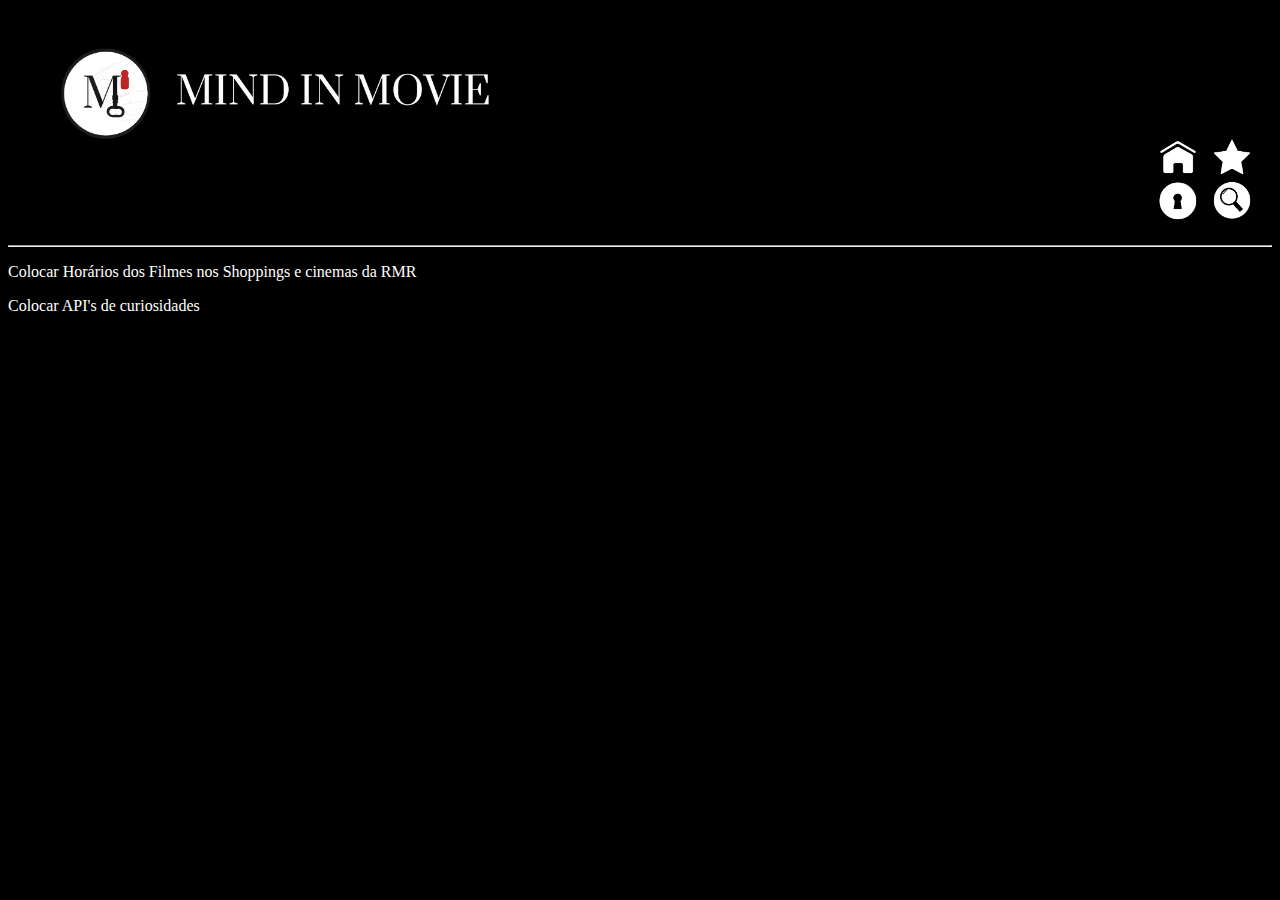
<file: index.html>
<!DOCTYPE html>
<html lang="pt-br">
<head>
    <meta charset="UTF-8">
    <meta http-equiv="X-UA-Compatible" content="IE=edge">
    <meta name="viewport" content="width=device-width, initial-scale=1.0">

    <link rel="stylesheet" type="text/css" href="./index.css"/>
    <script type="text/javascript" src="index.js"></script>

    <title>.: Mind In Movie :.</title>

</head>
<main>

    <div id="logoprincipal">

        <a href="./index.html"><img src="./imagens/20220621_213035_0000.png" alt="logoMIM"></a>

    </div>

    <div id="logomenu">
        

            <img src="./criticas/icones/20220621_221613_0000.png" alt="Home">
            <img src="./criticas/icones/20220621_221613_0001.png" alt="Estrela">
            <img src="./criticas/icones/20220621_221613_0002.png" alt="Fechadura">
            <img src="./criticas/icones/20220621_221613_0003.png" alt="Lupa">
            
           
        
    </div>
<hr>
</main>
<body>
  

  <div>
    <p> Colocar Horários dos Filmes nos Shoppings e cinemas da RMR</p>
  </div> 

  <div>
    <p> Colocar API's de curiosidades</p>
  </div> 
  

  

    

   
    
</body>
</html>
</file>
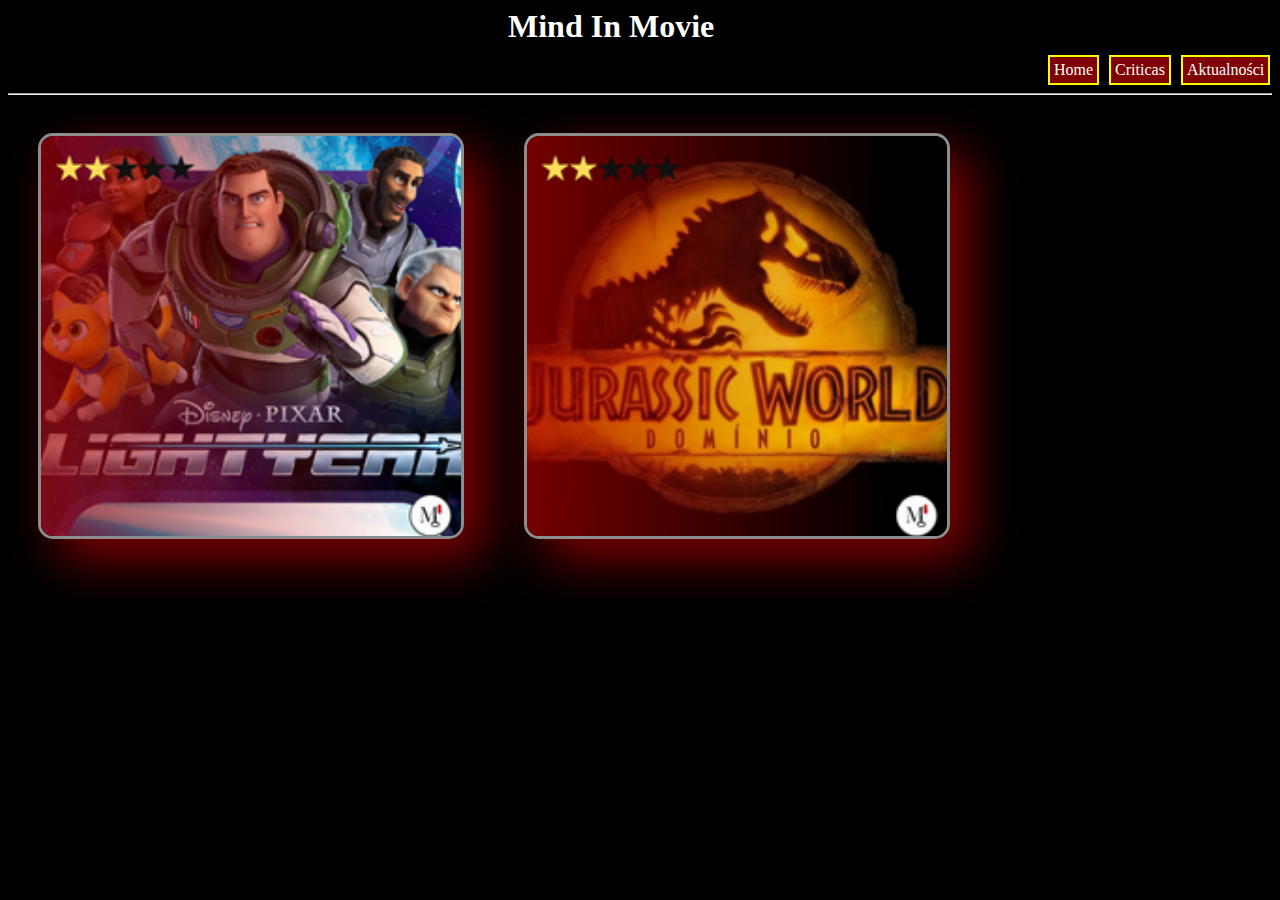
<file: criticas.html>
<!DOCTYPE html>
<html lang="pt-br">
<head>
    <meta charset="UTF-8">
    <meta http-equiv="X-UA-Compatible" content="IE=edge">
    <meta name="viewport" content="width=device-width, initial-scale=1.0">
    <link rel="stylesheet" type="text/css" href="./criticas.css"/>
    <!--<script type="text/javascript" src="index.js"></script>-->

 

    
    <title>.: Mind In Movie :.</title>
</head>
<main>

    <h1>Mind In Movie </h1>

    <div class="nav">
        <ul>
            <li><a href="./index.html">Home</a></li>
            <li><a href="./criticas.html">Criticas</a></li>
            <li><a href="#">Aktualności</a></li>
            <li><a href="#">Kontakt</a></li>
        </ul>
    </div>
<hr>
</main>

<body>

    <div class="container"> <!--div reponsável por todos os cards do projeto-->

        <div class ="card">

            <img src="./imagens/capa/38952e_bdf5f1592e3b490da56ab992167d6d83~mv2.webp">

            <div class="conteudo">

                <!--<h2>01</h2>-->
                <!--<img src="./imagens/capa/jurassic park.webp">-->

                <h3>Crítica de Lightyear</h3>

                <p>Lightyear é o filme que o Andy assistiu em 1995 e conheceu o Buzz Lightyear, 
                    agora será a vez dos fãs da franquia conhecerem a história de origem do patrulheiro espacial.  </p>
                
                <a class="link"  href="./criticas/Lightyears/lightyears.html"> Leia </a>
                <a  class="link" href='https://youtu.be/DbBe5U8m_KU' target="_blank"> Trailer Oficial </a>  
                
               
            </div>
            

        </div>

                <div class ="card">

                    <img src="./imagens/capa/jurassic park.webp">

                    <div class="conteudo">

                        <!--<h2>01</h2>-->
                        <!--<img src="./imagens/capa/jurassic park.webp">-->

                        <h3>Crítica de Jurassic World: Dominio </h3>

                        <p>Tenha muito medo quando um filme estampar “vivencie o final épico” 
                            em seu material de divulgação. </p>
                        
                        <a class="link"  href="./criticas/jurassicPark/jurassicPark.html"> Leia </a>
                        <a  class="link" href='https://www.youtube.com/watch?v=kATdt-lCnU8' target="_blank"> Trailer Oficial </a>  
                        
                    
                    </div>
                    

                </div>

    </div>
    
</body>
</html>
</file>
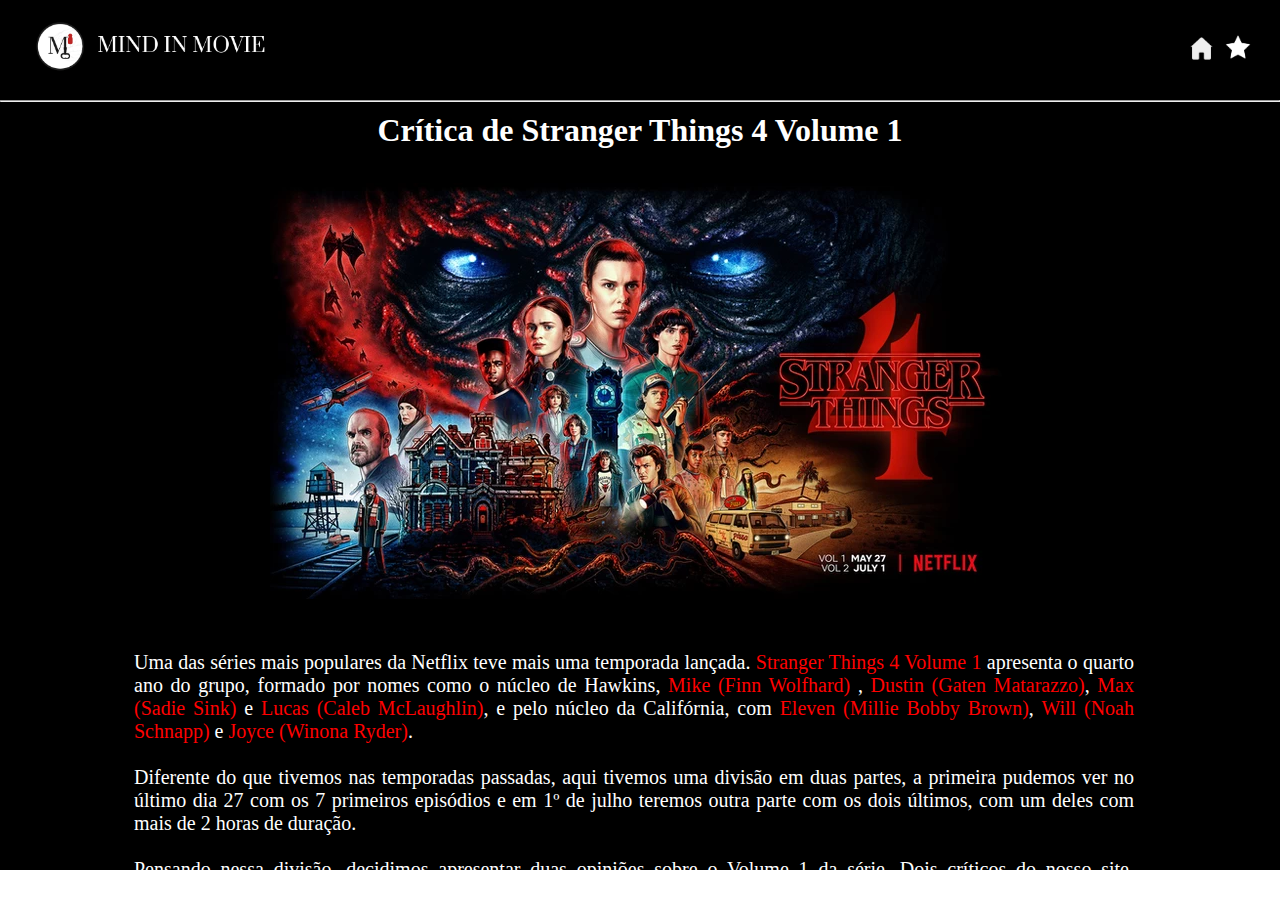
<file: criticas/strangerthings/strangerthings.html>
<!DOCTYPE html>
<html lang="pt-br">
<head>
    <meta charset="UTF-8">
    <meta http-equiv="X-UA-Compatible" content="IE=edge">
    <meta name="viewport" content="width=device-width, initial-scale=1.0">
    <link rel="stylesheet" type="text/css" href="./strangerthings.css"/>
    <title>Crítica de Stranger Things 4 Volume 1</title><!--Altera-->
    <link rel="shortcut icon" href="../../imagens/favicon-32x32.png" type="image/x-icon" /><!--Alterar-->
    <script src="####"> </script><!--Alterar-->
    

</head>
<nav>
    <div id="logosite">
        <a href="../../index.html" ><img src="../../imagens/20220621_213035_0000.png" alt="Logo-Site"></a>
    </div>
   

    <ul>
        <li><a href="index.html"><img id="casa-menu" src="../icones/casa.png" alt="casa"></a></li>
        <li><a href="criticas.html"><img id="star-menu" src="../icones/20220621_221613_0001.png" alt="estrela"></a></li>
        
    </ul>

    
</nav>
<body>
<hr><!--Barra horintal dentro da Body-->    

   <main class="modelo">

                <h1>Crítica de Stranger Things 4 Volume 1</h1>
                
                <!--<h3>Autor(a): Giovana Tavares | Túlio </h3>
                <h4>Data: 02/06/2022</h4>-->
                
                <img src="./1-38952e_af68893fcc8845918e8d0c7fba6a109e~mv2.webp" id="img-principal">
                
                <div class="texto">

                    <p>
                        Uma das séries mais populares da Netflix teve mais uma temporada lançada. <spam style="color: #ff0000">Stranger Things 4 Volume 1</spam> apresenta o quarto ano do grupo, 
                        formado por nomes como o núcleo de Hawkins,  <spam style="color: #ff0000">Mike (Finn Wolfhard)</spam> , <spam style="color: #ff0000">Dustin (Gaten Matarazzo)</spam>, <spam style="color: #ff0000">Max (Sadie Sink)</spam> e <spam style="color: #ff0000">Lucas (Caleb McLaughlin)</spam>, 
                        e pelo núcleo da Califórnia, com <spam style="color: #ff0000"> Eleven (Millie Bobby Brown)</spam>, <spam style="color: #ff0000">Will (Noah Schnapp)</spam> e <spam style="color: #ff0000">Joyce (Winona Ryder)</spam>. <br><br>
                    
                        Diferente do que tivemos nas temporadas passadas, aqui tivemos uma divisão em duas partes, a primeira pudemos ver no último dia 27 com os 7 primeiros episódios e em 1º de julho teremos outra parte com os dois últimos, com um deles com mais de 2 horas de duração.<br><br>
                    
                        Pensando nessa divisão, decidimos apresentar duas opiniões sobre o Volume 1 da série. Dois críticos do nosso site, decidiram defender visões distintas sobre a mesma série, onde um representa o lado positivo da obra dos irmãos Duffer e o outro será o lado invertido.  
                        Será que essa temporada está boa e vale toda essa empolgação?
                    </p>

                    <img src="./2-38952e_e24f9087ea8643d8a17b7e1887c03c51~mv2.webp" class="imagens">  

                    <p>
                        <spam style="color: #ff0000">Lado Positivo:</spam><br><br>
                        
                        Quando foi anunciado o tempo da série, posso dizer que fiquei com um pouco de medo de ser entediante a longa duração, saírem do controle e perder a originalidade da série. Mas felizmente, posso dizer que ela não é ruim.  <br><br>

                        A trama está muito bem amarrada, você vai descobrindo as coisas e isso te faz querer assistir mais episódios. O que favorece é a ambientação dos anos 80, com suas referencias a filmes e jogos oitentistas, 
                        as músicas foram muito bem escolhidas e foi muito bom ver que Kate Bush voltou ao top 5 mundial, com uma música lançada há 37 anos. <br><br>
                        
                        Alguns estão bastante maçante, como o do Hopper e Joyce que você não entende muito bem como que eles vão entrar na trama da série por ser uma parte distinta, desenvolvida em paralelo.

                        Mas aos poucos você passa entender e perceber como isso deu abertura para outros personagens, como é o caso da Max que teve bastante tela nessa temporada e é algo que ninguém esperava, mas que ficou impecável. 

                    </p>

                    <img src="./3-38952e_b66de541e9fa41d8a3a58507caf53b54~mv2.webp" class="imagens">  

                    <p>
                        O Mike e Will estão praticamente irrelevantes no momento e Eleven está bem afastada dos holofotes, o que não é ruim já que a trama está desenvolvendo caminhos paralelos, para unificar nos dois últimos episódios. Os efeitos especiais estão muito bons, tudo no momento certo e nada muito grotesco, 
                        até o cgi da Eleven criança quase não faz diferença, você só percebe uma vez; o figurino e maquiagem, tudo muito bem pensado, principalmente nas cenas do Vecna. Que foi um acerto no vilão, trouxe um terror bem mais pesado do que apresentado anteriormente, 
                        e ainda tem o lado psicológico que criou margem para aprofundar as camadas dos personagens, em específico a Max no episodio "Dear Billy" ou "Querido Billy" aqui no Brasil. Por fim o plot twist  explodiu minha cabeça ao conectar tudo, mal posso esperar pela parte 2. 
                    </p>

                    <img src="./4-38952e_8d306509d467415e9f2edd5a1e8ebca6~mv2.webp" class="imagens">  

                    <p>
                        <spam style="color: #ff0000">Lado Invertido:</spam><br><br>

                        Muitas subtramas enfadonhas, arcos desnecessários, personagens chatos e piadas sem graça. Essa com certeza,  é uma temporada bem problemática quanto a ritmo, edição e subtramas. Algumas vem e vão e não acrescentam na principal, algumas logo são finalizadas (ou descartadas), outras perduram, entrando no segundo problema, a edição. <br><br>

                        Os longos arcos mal dirigidos de personagens, antes protagonistas, que agora só "enchem linguiça", atrapalham no andamento dos arcos decisivos, desenvolvendo momentos com piadas ridículas e forçadas, como o arco da Joyce/Xerife e do Will, com uma tentativa de discussão sobre sua sexualidade, que não sai do ponto morto.  
                        Will, meu deus, acabaram com Will. Em mais de 7 horas de temporada o protagonista não tem nem 10 minutos de tela.  Will, Mike, Jonathan e seu amigo, estão apegadíssimos. Se morressem estaria tudo ok.<br><br>

                        Eleven chata, com um arco bem enfadonho, que até o inicio do sétimo episodio, é um clichê sem fim de: donzela indefesa, vítima de bullying pela popular, que descobre ser a chave para sobrevivência da raça humana etc. A Atuação da Millie se resume a intercaladas cenas de choro, grito e silêncio. Apenas nos últimos minutos, 
                        toda a relevância da personagem começa a aparecer, a se tornar palpável. Porque, até antes disso, não dá para se importar com ela. 

                    </p>

                    <img src="./5-38952e_d34fe007ae734424b4a6502c905b0ee9~mv2.webp" class="imagens">  

                    <p>
                        O que puxa a outros personagens, velhos e novos. Dustin é o melhor personagem da série, de longe, carismático e decisivo.

                        Dustin & Cia salvam a empolgação de continuar assistindo. 

                        Ele é o único que usa a cabeça desde a primeira temporada. Sua equipe está ótima, com destaque para a Max, além da inserção do Eddie, bem acertado. O arco da Joyce é péssimo, sem graça, emula totalmente o já batido Viúva Negra. Algumas cenas isoladas são ótimas, mas, poucas. Os últimos 30 minutos do sétimo episodio são excelentes, 
                        nem parece que fazem parte do desastre de edição que foi essa temporada. Mas diferente do que vinha esperando, Hawkins não se tornou um "personagem", como Derry, em IT. Na verdade, está longe disso. Ao menos , a trama principal ganha um desfecho extremamente favorável, no terço final do sétimo episodio.  Por fim, a temporada está recheada de referencias e tentativas de reprodução (copiar mesmo) de cenas icônicas do terror setentista e oitentista.
                    </p>

                    <img src="./6-38952e_70a4b7ededee46db8f019d41cd1e17d0~mv2.webp" class="imagens">  

                    <p>
                        Os episódios oito e nove terão, juntos, quase quatro horas de duração. O tempo será necessário, já que o volume 1 nos deixou com muitas portas abertas e assuntos não resolvidos. <br><br>

                        E Você, já assistiu a série? Conta para a gente sua opinião também. Qual é o seu lado, o positivo ou invertido? 

                        Você tem alguma teoria sobre o desfecho dos personagens? 
                    </p>

                    <div id="estrelas"><!--Altera-->

                        <p><spam style="color: #ff0000">Lado Positivo:</spam></p><br><br>
                        <p><spam style="color: #ff0000">★★★★☆</spam></p>
                        <p>4/5</p><br><br>

                    </div>

                    <div id="estrelas"><!--Altera-->

                        <p><spam style="color: #ff0000">Lado Invertido:</spam></p><br><br>
                        <p><spam style="color: #ff0000">★★☆☆☆</spam></p>
                        <p>2/5</p><br><br>

                    </div>

                    <hr id="linha-footer">

                    <aside id="compartilhamento-web">
                        <!--<p>Compartilhe:</p>-->
                        
                        <div id="fb-root"></div>
                        <script async defer crossorigin="anonymous" src="https://connect.facebook.net/pt_BR/sdk.js#xfbml=1&version=v14.0" nonce="rhbh0hLv"></script>
                        <div class="fb-share-button" data-href="https://www.mindinmovie.com.br/post/cr%C3%ADtica-de-stranger-things-4-volume-1" data-layout="button_count" data-size="small"><a target="_blank" href="https://www.facebook.com/sharer/sharer.php?u=https%3A%2F%2Fwww.mindinmovie.com.br%2Fpost%2Fcr%25C3%25ADtica-de-stranger-things-4-volume-1&amp;src=sdkpreparse" class="fb-xfbml-parse-ignore">Compartilhar</a></div>
                        
                        <a href="https://twitter.com/intent/tweet?url=https://www.mindinmovie.com.br/post/cr%C3%ADtica-de-stranger-things-4-volume-1&text=Crítica de Stranger Things 4 Volume 1&via=@mindinmovie_&hashtags=#mindinmovie" target="_blank"><img id="comp-twitter" src="../icones/twitter(3).png" alt="twitter"></a>
                        <a href="https://api.whatsapp.com/send?text=https://www.mindinmovie.com.br/post/cr%C3%ADtica-de-stranger-things-4-volume-1&text=Crítica de Stranger Things 4 Volume 1&via=@mindinmovie_&hashtags=#mindinmovie" target="_blank"><img id="comp-whatsapp" src="../icones/whatsapp.png" alt="whatsapp"></a>
                    
                    </aside>
            
            
                    <div id="trailer"> <!--Altera-->
                        <iframe width="560" height="315" src="https://www.youtube.com/embed/QZaiAvZxwnU" title="YouTube video player" frameborder="0" allow="accelerometer; autoplay; clipboard-write; encrypted-media; gyroscope; picture-in-picture" allowfullscreen></iframe>
                    </div>

                    

                </div>


    </main>

    <aside id="redes-lateral">


        <div>
            <a href="https://twitter.com/mindinmovie_" target="_blank"><img src="../icones/twitter branco.png" alt="Twitter"></a>
            <a href="https://www.instagram.com/mindinmovie_/" target="_blank"><img src="../icones/instagram branco 1.png"  alt="Insta"></a>
            <a href="https://www.youtube.com/channel/UCilxXZcXyAxEGbW8JePEQUA" target="_blank"><img src="../icones/youtube branco.png"  alt="youtube"></a>
            <a href="https://www.instagram.com/mindinmovie_/" target="_blank"><img src="../icones/facebook branco.png"  alt="facebook"></a>
        </div>
    

        

    </aside>

    

    
</body>
</html>
</file>
<file: index.css>
*{

    max-width: 1440px;
    max-height: 768px;

    /*margin-left: 100px;*/
    /*margin-right: 50px;*/
    
    color: white;


}

main{

    /*margin: 0px;
    padding: 0px;*/

}

   #logoprincipal a img{

    max-height: 150px;
    margin-top: 10px;
    margin-bottom: 0px;

    /*border: 2px yellow solid;*/
    
   }

    #logomenu{
        margin-left: 1150px;
        margin-top: -35px;
    }
        #logomenu img{
                                
            max-height: 40px;
            margin-right: 10px;

            cursor: pointer;

            /*border: 2px yellow solid;*/
        }

            #logomenu img:hover{
                                    
                /*box-shadow: rgba(255, 0, 0, 0.6) 10px 50px 36px 28px inset;*/

                box-shadow: rgba(160, 0, 0, 0.09) 0px 2px 1px, rgba(140, 0, 0, 0.09) 0px 4px 2px, rgba(120, 0, 0, 0.09) 0px 8px 4px, rgba(100, 0, 0, 0.09) 0px 16px 8px, rgba(80, 0, 0, 0.09) 0px 32px 16px;

                /*box-shadow: rgba(82, 11, 3, 0.01) 0px 5px, rgba(99, 14, 14, 0.001) 0px 10px, rgba(220, 0, 0, 0.0001) 0px 15px, rgba(240, 0, 0, 0.015) 0px 20px, rgba(255, 0, 0, 0.1) 0px 25px;*/
                
                /*border-radius: 30px 30px 30px;
                box-shadow: 1px 1px 10px 10px rgba(255, 0, 0, 0.6);
                /*margin-right: 10px;

                /*border: 2px yellow solid;*/
            }


                   
main hr{

    margin-top: 20px;
}


body {

    background: black;

}
</file>
<file: criticas.css>
*{

    max-width: 1440px;
    max-height: 768px;
    color: white;
    


}

main{

    /*border: 2px yellow solid;*/

}
    main h1{
     
        margin: 5px 0 10px 500px;

    }

        .nav{
            
            
            margin: 0;

            /*border: 2px yellow solid;*/
        }

            .nav ul{

                display: flex;
                flex-direction: row;
                
                
                /*padding: 4px;*/

                margin: 0 0 0 1000px;

               /* border: 2px yellow solid;*/
            }

                .nav ul li{

                    
                    padding: 4px;
                    margin-right: 10px;

                    background: rgba(255, 0, 0, 0.5);

                    /*text-decoration: none;*/
                    list-style-type: none;

                    border: 2px yellow solid;
                }

                    .nav ul li a{

                        margin: 0px;

                        text-decoration: none;
                        /*list-style-type: none;*/
                        cursor: pointer;
                        
                    }



body{

     /* Permalink - use to edit and share this gradient: https://colorzilla.com/gradient-editor/#959595+0,0d0d0d+46,010101+50,0a0a0a+53,4e4e4e+76,383838+87,1b1b1b+100;Black+Gloss+Pipe */
     /*background: #959595; /* Old browsers */
     /*background: -moz-linear-gradient(top,  #959595 0%, #0d0d0d 46%, #010101 50%, #0a0a0a 53%, #4e4e4e 76%, #383838 87%, #1b1b1b 100%); /* FF3.6-15 */
     /*background: -webkit-linear-gradient(top,  #959595 0%,#0d0d0d 46%,#010101 50%,#0a0a0a 53%,#4e4e4e 76%,#383838 87%,#1b1b1b 100%); /* Chrome10-25,Safari5.1-6 */
     /*background: linear-gradient(to bottom,  #959595 0%,#0d0d0d 46%,#010101 50%,#0a0a0a 53%,#4e4e4e 76%,#383838 87%,#1b1b1b 100%); /* W3C, IE10+, FF16+, Chrome26+, Opera12+, Safari7+ */
     /*filter: progid:DXImageTransform.Microsoft.gradient( startColorstr='#959595', endColorstr='#1b1b1b',GradientType=0 ); /* IE6-9 */
    background: black;
}

/* O container é uma classe por isto o .container */
.container{ /* ajsutes gerais dos conatines */

    position: absolute;
    display: flex;
    justify-content: center;
    align-items: center;
    max-width: 1200px; 
    flex-wrap: wrap;
    z-index: 1;

}

    .container .card{ /* ajustes dos conteiner, especificos de todos os cards */

        position: relative;
        width: 420px;
        height: 400px;
        margin: 30px;
        box-shadow: 20px 20px 50px rgba(255, 0, 0, 0.5);
        border-radius: 15px;
        background: rgba(255,255, 255, 0.1);
        overflow: hidden;
        display: flex;
        justify-content: center;  /*observar:sumindo o botão de link dos cards*/
        align-items: center; 
        /*border-top: 2px solid rgba(255, 255, 255, 0.5);
        border-left: 2px solid rgba(255, 255, 255, 0.5);*/
        border: 3px solid rgba(255, 255, 255, 0.5);
        backdrop-filter: blur(2px); /* desfoque dentro do card, deixando de ser trnasparente e ficando fosco */
    }

        .container .card .conteudo{ /* especificamente configurações osbre o contaúdo dos cards */

            padding: 20px;
            text-align: center;
            transform: translateY(100px); /* movimentação do card no eixo y */
            opacity: 0; /* sumindo os textos nos cards */
            transition: 0.5s; /* tempo da transição */


        }

            .container .card:hover .conteudo{ /* passando o mouse */

                transform: translateY(0px);
                opacity: 1;
                background: rgba(0, 0, 0,0.4);

            }

.container .card img{
    width: 100%;
    position: absolute;
}


/* stylizando o card */


.container .card .conteudo h2{
    /* foco no h2 interno do conteudo dos cards. Sua numeração por trás do texto do card. 
    quase uma marca d' agua */
   
       position: absolute;
       top: -80px;
       right: 30px;
       font-size: 8cm; /* observar alterações no tamanho */
       color: rgba(255, 255, 255, 0.05);
       pointer-events: none;
   
   }
   
   .container .card .conteudo h3{
   
       font-size: 1.8em; /* observar alterações no tamanho */
       color: #fff;
       z-index: 1;
   
   
   }
   
   .container .card .conteudo p{
   
       /* Ajustando o paragrafo */
   
       font-size: 20px;
       color: #ffffff;
       font-weight: 300;
       padding: 1px;
       

       /*border: 2px yellow ;*/
   
   }
   
   
   .container .card .conteudo a{
   
       /* ajustando o <a> */
       position: relative;
       display: inline-block;
       padding: 8px 20px;
       margin-top: 15px;
       /*background: rgba(0, 0, 0,0.4);*/
       color: #fff; /* cor da letra do botão */
       text-decoration: none; /* tira o subinhados e marcações d texto no botão */
       border-radius: 20px; /* arredondadno as bordas do botão */
       font-weight: 500;
       /*box-shadow: 0 5px 15px rgba(0, 0, 0, 0.2);*/
       cursor: pointer;
   }
      
        .link:hover {

            
            color: #ff0000;
            -webkit-transform:scale(1.4);
            

        }
</file>
<file: criticas/strangerthings/strangerthings.css>
@charset "UTF-8";

*{

    max-width: 1440px;
    max-height: 768px;

    margin: 0px;
    padding:0px;

    color: white;

    
   

    /*border: 2px yellow solid;*/
}

::-webkit-scrollbar{
    width: 30px;
}

::-webkit-scrollbar-track{
    background: #ff0000;
    border-radius: 30px;
}

::-webkit-scrollbar-thumb{
    background: #000000;
    border-radius: 30px;
}

html, body{

    height: 100vh;
    width: 100vw;
    background-color: white;
}

/* ----------------- Menu Superior ----------- */

nav{

    display: flex;

    height: 100px;

    background-color: black;

    /*border: 2px yellow solid;*/

}

#logosite{

    
    margin: 6px;
    padding: 0px;


    /*border: 2px yellow solid;*/
}

    #logosite img{
        
        max-height: 80px;

    }

        nav div{
            margin: 1px;
            padding: 3px;
        }
            nav div a{

                margin: 1px;
                padding: 1px;
            }
            
            nav div img{

                max-height: 20px;

                cursor: pointer;


            }
            

                nav ul{

                    margin-top: 30px;
                    margin-left: 850px;
                    padding: 0px;
        
                }


                        nav ul li{
                            
                            display: inline-block;

                            font-size: 16px;

                            margin: 3px;
                            padding: 1px;

                            
                            list-style-type: none;
                        }

                                nav ul li:hover {

                                    font-size: 20px;

                                    text-shadow: 5px 5px rgba(255,0,0,0.4);

                                    cursor: pointer;

                                }


                        nav ul li a{

                            text-decoration: none;

                        } 

                                nav ul li a img{

                                    max-width: 24px;
                                   
                                }

                                    #casa-menu{

                                        max-width: 23px;

                                    }

                                    #star-menu{

                                        max-width: 26px;
                                        

                                    }
                                            #casa-menu:hover, #star-menu:hover {

                                                    max-width: 35px;
                                                    box-shadow: 0px 5px rgba(255,0,0,0.4);
                                                }
   
    

/* ----------------- MAIN da Crítica ----------- */

.modelo{

    height: 100vh;
    width: 100vw;

    position: relative;

    top: 50%;
    left: 50%;
    
    transform: translate(-50%, -50%);

    overflow: auto;

    

    background-color: black;

    

    /*border: 2px yellow solid;*/

}

    .modelo h1{

        text-align: center;
        margin: 10px;

        margin-bottom: 50px;

    }

        /*.modelo h3{

            text-align: right;
            font-size: 16px;
            margin-top: 50px;
            margin-right: 15px;
        }

            .modelo h4{

                text-align: right;
                font-size: 12px;
                margin-top: 5px;
                margin-right: 15px;
                margin-bottom: 80px;
            }*/


#img-principal{

    position: relative;

    width: auto;
    height: auto;

    top: 25%;
    left: 50%;
    
    margin-bottom: 50px;

    transform: translate(-50%,-50%);

        
    padding-left: 20%;
    padding-right: 20%;


    /*border: 2px yellow solid;*/
 

}

#redes-lateral{

    position: absolute;

    display: flex;
    flex-direction: column;

    width: 50px;
    height: 150px;

    top: 50%;
    left: 15%;

    transform: translate(-50%,-50%);

    /*background-color: red;*/

    margin-left: -240px;

    padding: 0px;

    overflow: hidden;

    

}

        #redes-lateral div a img{

            position: relative;

            max-height: 24px;

            margin: 2px;
            padding: -5px; 

        
            
            
        }

.texto{

    position: relative;

    top: 20%;
    left: 30%;
    right: 25%;

    transform: translate(-25%,-25%);

    

    text-align: justify;
    font-size: 20px;
    
    width: 1000px;


    /*border: 2px yellow solid;*/
}

    .texto p{

        margin-top: 20px;
        margin-bottom: 10px;

        padding: 0px;
        
        
        
    }



        .imagens{

            position: relative;

            width: 600px;
            height: 400px;

            top: 50%;
            left: 50%;

            transform: translate(-50%,-50%);
            
            margin-top: 25%;

            margin-bottom: -150px;
            /*padding: 50%;

            /*border: 2px yellow solid;*/
        }



#estrelas{

    position: relative;

    width: auto;
    height: auto;
    
    display:flex;


    /*border: 2px yellow solid;*/
}

    #estrelas img{

        max-height: 16px;
        
        position: relative;
        left:0%;

        margin-top: 2px;
        padding: 2px;

    }

            #estrelas p{

                position: relative;
                left:0%;

                margin: 0px;
                padding: 2px;
                font-size: 20px;
            }


    #linha-footer{
        margin-top: 30px;
    }  
    
/* ----------------- Rodapé da Crítica ----------- */
#compartilhamento-web{

    display: flex;

    padding: 10px;
}

#comp-twitter{

    max-height: 22px;
    
    margin: 1px;
    margin-left: 5px;
    padding: 1px;
    

}

#comp-whatsapp{

    max-height: 22px;
    
    margin: 1px;
    margin-left: 5px;
    padding: 1px;
    

}



#trailer{

    position: relative;

    /*top: 100%;*/
    /*bottom: -50%;*/

    margin-top: 80px;

    padding-left: 25%;
    padding-right: 25%;

    padding-bottom: 10%;


    /*border: 2px yellow solid;*/
    
}
</file>
